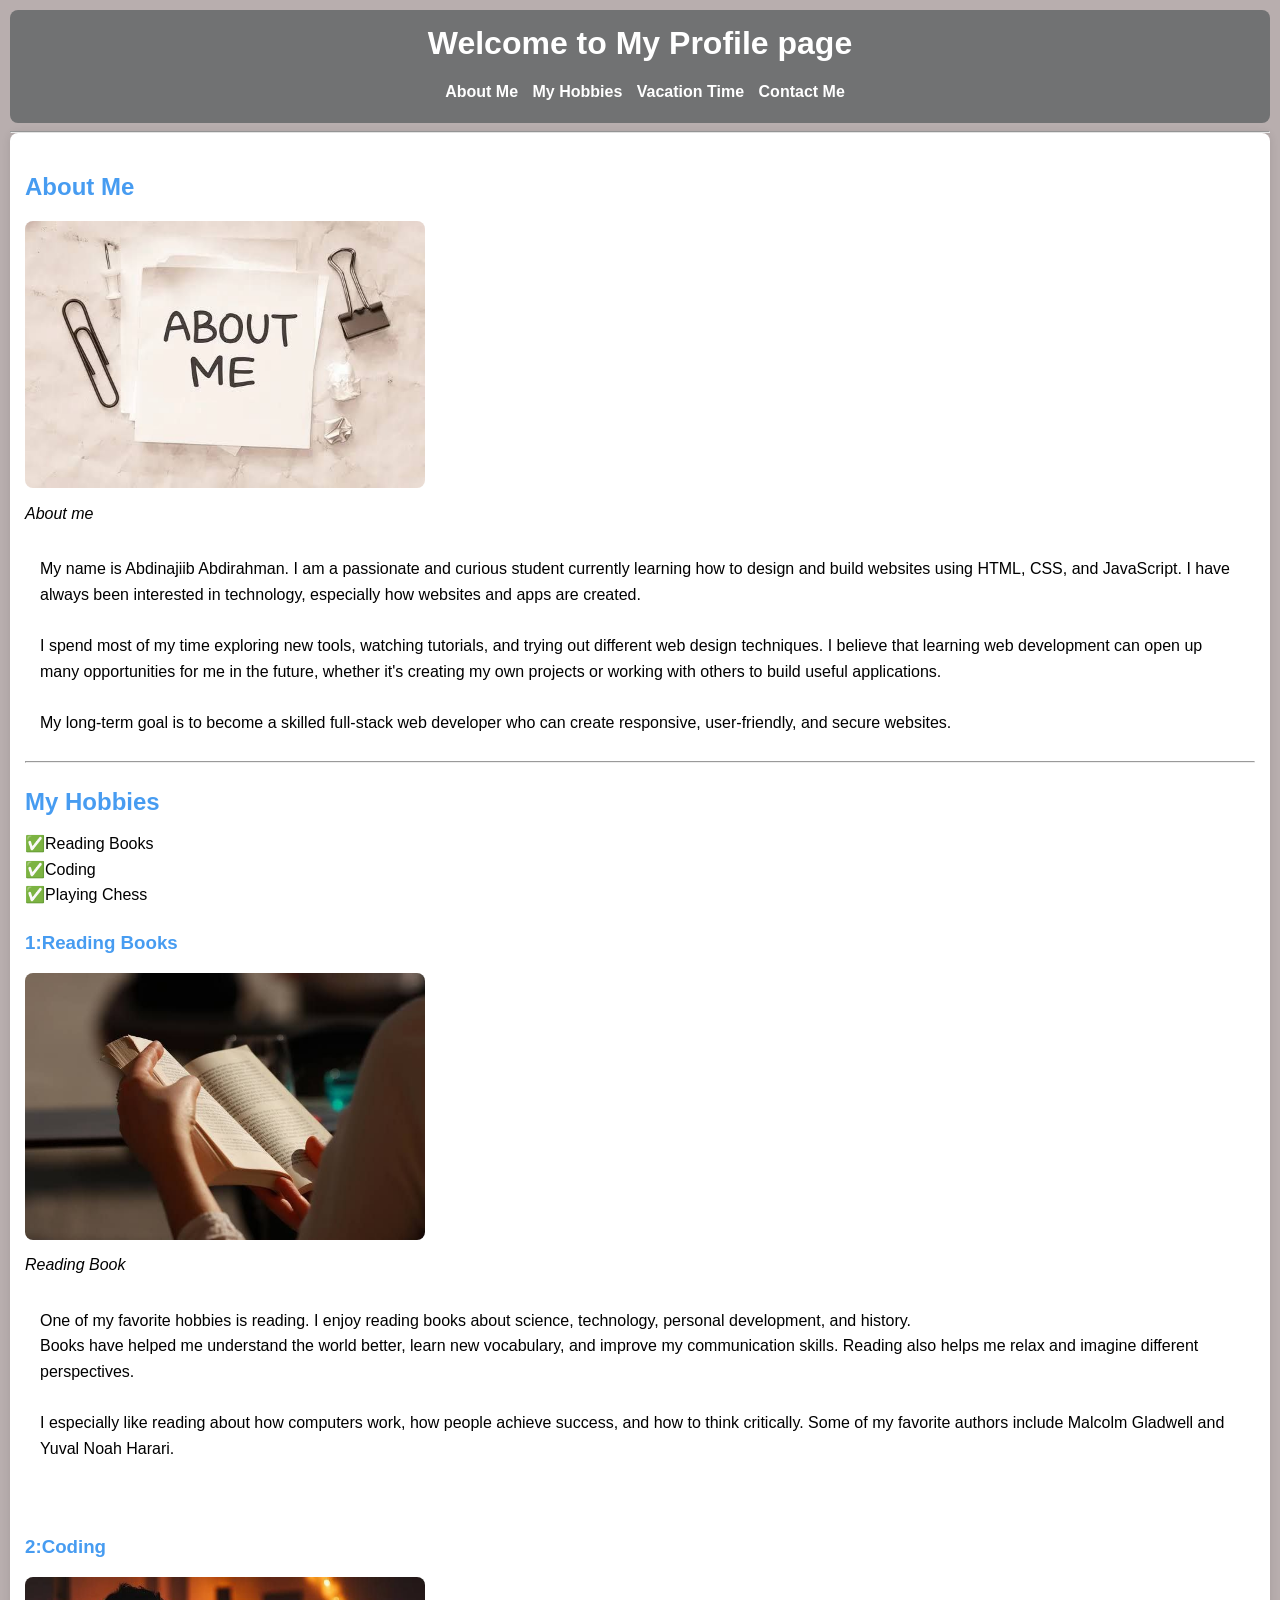
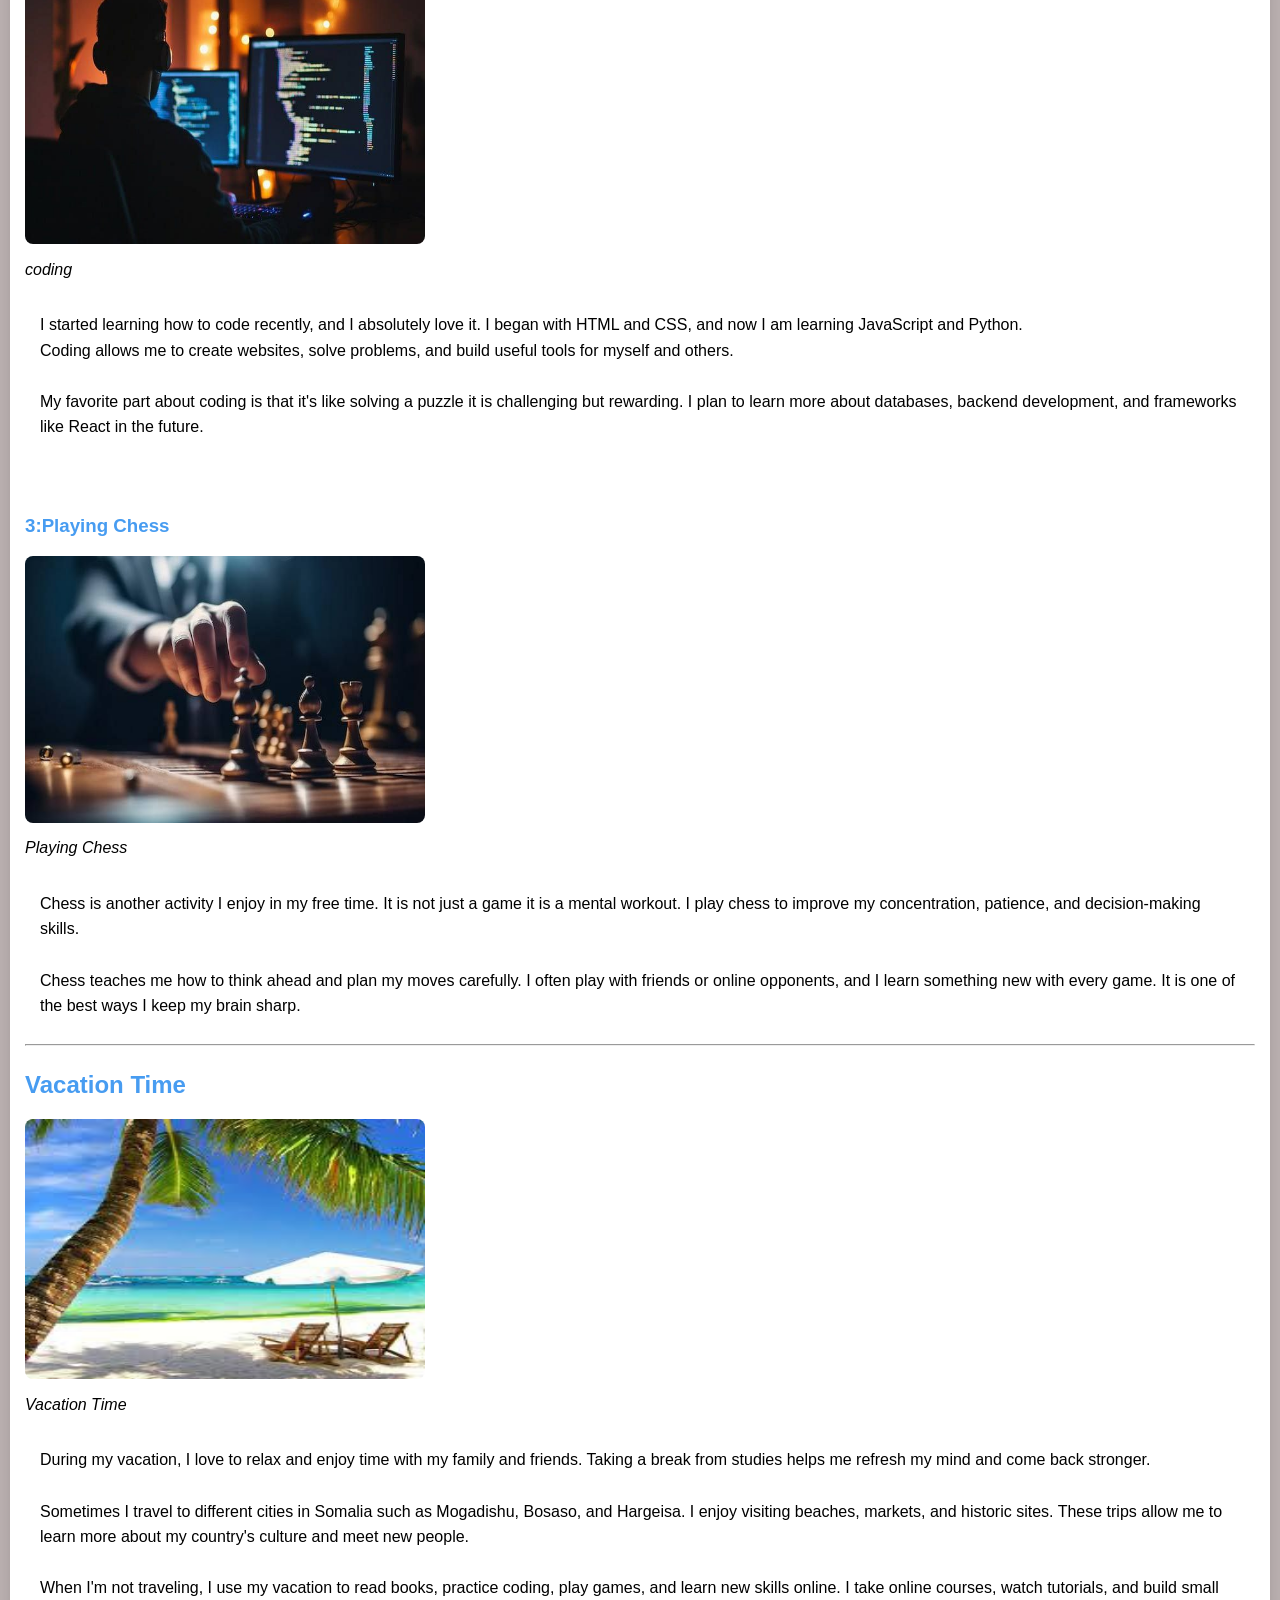
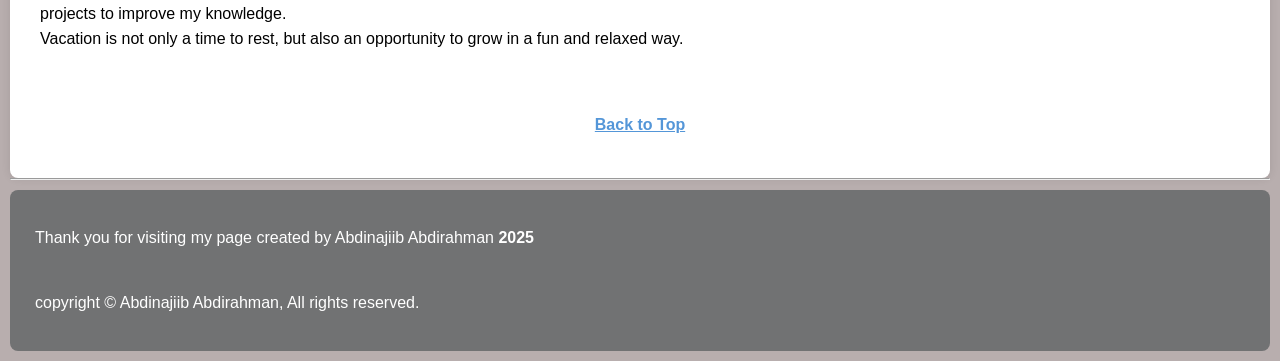
<file: frontend/index.html>
<!DOCTYPE html>
<html lang="en">
  <head>
    <meta charset="UTF-8" />
    <meta name="viewport" content="width=device-width, initial-scale=1.0" />
    <meta name="author" content="Abdinajiib" />
    <meta
      name="description"
      content="The official website that about my Profile"
    />
    <link rel="stylesheet" href="style.css" />
    <title>My Profile</title>
  </head>
  <body>
    <header>
      <h1>Welcome to My Profile page</h1>
      <nav>
        <ul>
          <li>
            <a href="#about">About Me</a>
          </li>
          <li>
            <a href="#hobbies">My Hobbies</a>
          </li>
          <li>
            <a href="#vacation">Vacation Time</a>
          </li>
          <li>
            <a href="Contact.html">Contact Me</a>
          </li>
        </ul>
      </nav>
    </header>
    <hr />
    <main>
      <article id="about">
        <h2>About Me</h2>
        <figure>
          <img
            src="images/about_400x267.jpg"
            alt="About Me"
            title="who am i ?"
            width="400"
            height="267"
          />
          <figcaption>About me</figcaption>
        </figure>
        <p>
          My name is Abdinajiib Abdirahman. I am a passionate and curious
          student currently learning how to design and build websites using
          HTML, CSS, and JavaScript. I have always been interested in
          technology, especially how websites and apps are created. <br /><br />
          I spend most of my time exploring new tools, watching tutorials, and
          trying out different web design techniques. I believe that learning
          web development can open up many opportunities for me in the future,
          whether it's creating my own projects or working with others to build
          useful applications. <br /><br />
          My long-term goal is to become a skilled full-stack web developer who
          can create responsive, user-friendly, and secure websites.
        </p>
      </article>
      <hr />
      <article id="hobbies">
        <h2>My Hobbies</h2>
        <ul>
          <li>Reading Books</li>
          <li>Coding</li>
          <li>Playing Chess</li>
        </ul>
        <article>
          <h3>1:Reading Books</h3>
          <figure>
            <img
              src="images/readingbook_400x267.jpg"
              alt="Reading Book"
              title="I love reading books"
              width="400"
              height="267"
            />
            <figcaption>Reading Book</figcaption>
          </figure>
          <p>
            One of my favorite hobbies is reading. I enjoy reading books about
            science, technology, personal development, and history. <br />
            Books have helped me understand the world better, learn new
            vocabulary, and improve my communication skills. Reading also helps
            me relax and imagine different perspectives. <br /><br />
            I especially like reading about how computers work, how people
            achieve success, and how to think critically. Some of my favorite
            authors include Malcolm Gladwell and Yuval Noah Harari.
          </p>
        </article>
        <br />
        <article>
          <h3>2:Coding</h3>
          <figure>
            <img
              src="images/coding_400x267.jpg"
              alt="coding"
              title="I love coding"
              width="400"
              height="267"
            />
            <figcaption>coding</figcaption>
          </figure>
          <p>
            I started learning how to code recently, and I absolutely love it. I
            began with HTML and CSS, and now I am learning JavaScript and
            Python. <br />
            Coding allows me to create websites, solve problems, and build
            useful tools for myself and others. <br /><br />
            My favorite part about coding is that it's like solving a puzzle it
            is challenging but rewarding. I plan to learn more about databases,
            backend development, and frameworks like React in the future.
          </p>
          <br />
          <article>
            <h3>3:Playing Chess</h3>
            <figure>
              <img
                src="images/chess_400x267.jpg"
                alt="chess image"
                width="400"
                height="267"
              />
              <figcaption>Playing Chess</figcaption>
            </figure>
            <p>
              Chess is another activity I enjoy in my free time. It is not just
              a game it is a mental workout. I play chess to improve my
              concentration, patience, and decision-making skills. <br /><br />
              Chess teaches me how to think ahead and plan my moves carefully. I
              often play with friends or online opponents, and I learn something
              new with every game. It is one of the best ways I keep my brain
              sharp.
            </p>
          </article>
        </article>
        <hr />
        <article id="vacation">
          <h2>Vacation Time</h2>
          <figure>
            <img
              src="images/vaction_400x267.jpg"
              alt="vacation Time"
              title="I love vacation"
              width="400"
              height="260"
            />
            <figcaption>Vacation Time</figcaption>
          </figure>
          <p>
            During my vacation, I love to relax and enjoy time with my family
            and friends. Taking a break from studies helps me refresh my mind
            and come back stronger. <br /><br />
            Sometimes I travel to different cities in Somalia such as Mogadishu,
            Bosaso, and Hargeisa. I enjoy visiting beaches, markets, and
            historic sites. These trips allow me to learn more about my
            country's culture and meet new people. <br /><br />
            When I'm not traveling, I use my vacation to read books, practice
            coding, play games, and learn new skills online. I take online
            courses, watch tutorials, and build small projects to improve my
            knowledge. <br />
            Vacation is not only a time to rest, but also an opportunity to grow
            in a fun and relaxed way.
          </p>
        </article>

        <p>
          <a href="#">Back to Top</a>
        </p>
      </article>
    </main>

    <hr />

    <footer>
      <p>
        Thank you for visiting my page created by Abdinajiib Abdirahman
        <time datetime="2025">2025</time>
      </p>
      <p>copyright &copy; Abdinajiib Abdirahman, All rights reserved.</p>
    </footer>
  </body>
</html>
</file>
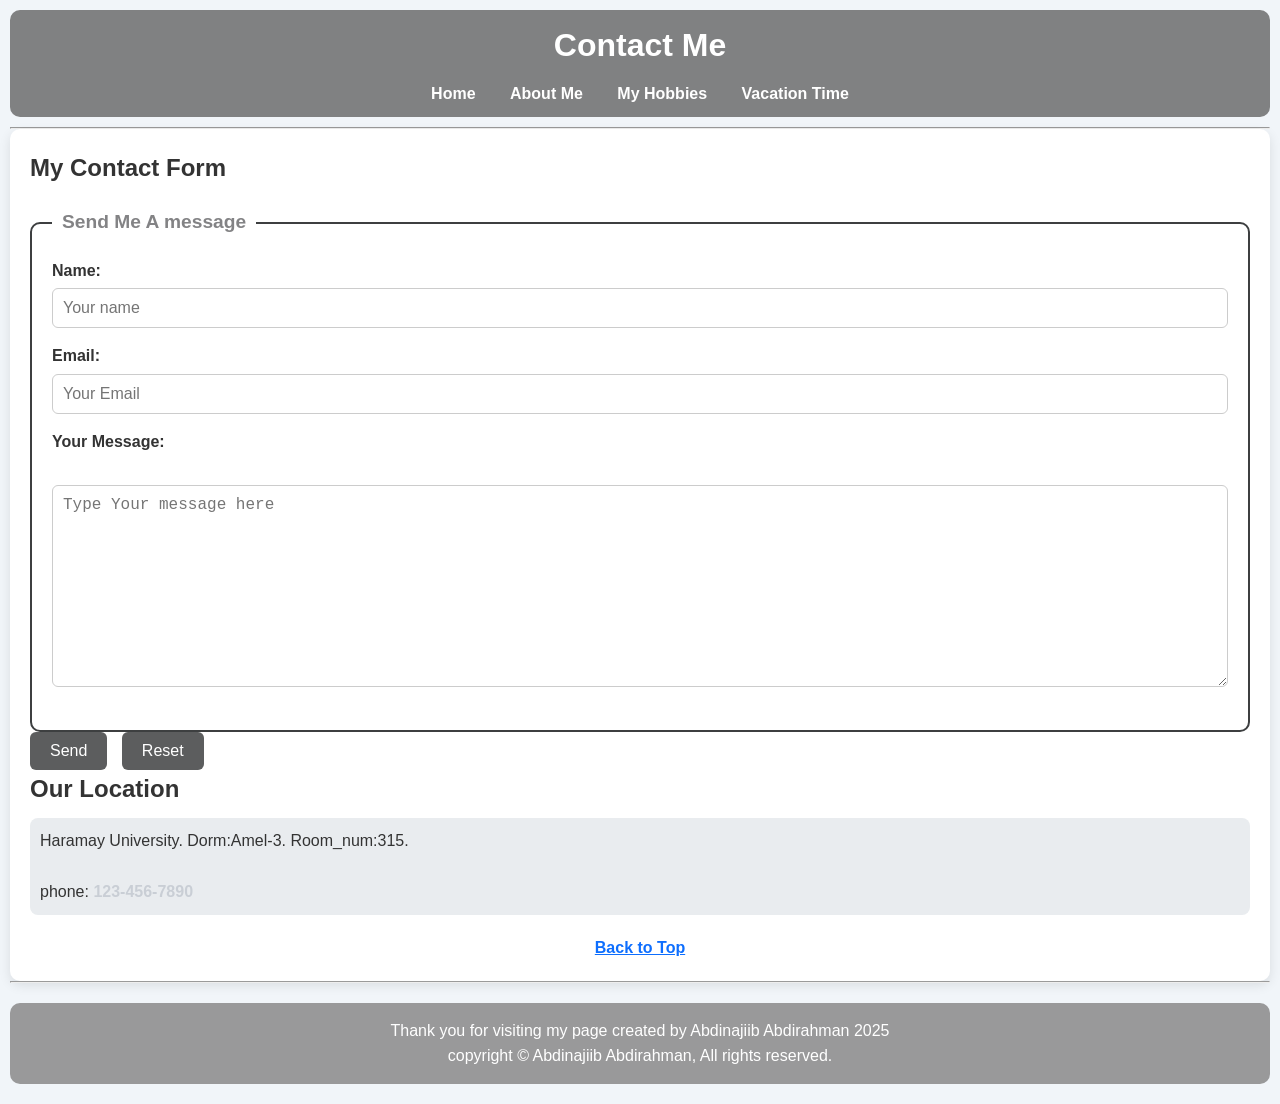
<file: frontend/Contact.html>
<!DOCTYPE html>
<html lang="en">
<head>
    <meta charset="UTF-8" />
    <meta name="viewport" content="width=device-width, initial-scale=1.0" />
    <meta name="author" content="Abdinajiib" />
    <meta name="description" content="Contact information about my Profile page" />
    <link rel="stylesheet" href="contact.css">  <!-- CSS in same folder -->
    <title>Contact Me</title>
</head>
<body>
    <header>
        <h1>Contact Me</h1>
        <nav>
            <ul>
                <li><a href="index.html">Home</a></li>  <!-- Same folder -->
                <li><a href="index.html#about">About Me</a></li>
                <li><a href="index.html#hobbies">My Hobbies</a></li>
                <li><a href="index.html#vacation">Vacation Time</a></li>
            </ul>
        </nav>
    </header>
    <hr />
    <main>
        <section>
            <h2>My Contact Form</h2>
            <form action="../backend/save-message.php" method="POST">
                <!-- ↑↑↑ FIXED: goes up one level to backend ↑↑↑ -->
                <fieldset>
                    <legend>Send Me A message</legend>
                    <p>
                        <label for="name">Name:</label>
                        <input type="text" id="name" name="name" placeholder="Your name" required />
                    </p>
                    <p>
                        <label for="email">Email:</label>
                        <input type="email" id="email" name="email" placeholder="Your Email" required />
                    </p>
                    <p>
                        <label for="message">Your Message:</label>
                        <br />
                        <textarea name="message" id="message" cols="30" rows="10" placeholder="Type Your message here" required></textarea>
                    </p>
                </fieldset>
                <button type="submit">Send</button>
                <button type="reset">Reset</button>
            </form>
        </section>
        <section>
            <h2>Our Location</h2>
            <address>
                Haramay University. Dorm:Amel-3. Room_num:315.
                <br />
                <br />
                phone: <a href="tel:+251988810538">123-456-7890</a>
            </address>
            <p>
                <a href="#">Back to Top</a>
            </p>
        </section>
    </main>
    <hr />
    <footer>
        <p>
            Thank you for visiting my page created by Abdinajiib Abdirahman
            <time datetime="2025">2025</time>
        </p>
        <p>copyright &copy; Abdinajiib Abdirahman, All rights reserved.</p>
    </footer>
</body>
</html>
</file>
<file: frontend/style.css>
* {
  margin: 0;
  padding: 0;
  box-sizing: border-box;
}

body {
 font-family: Arial, Helvetica, sans-serif;
  background-color: #b8aeae;
  color:black;
  line-height: 1.6;
  padding: 10px;
}

header {
  background-color: #717273;
  color: white;
  padding: 8px;
  border-radius: 8px;
  text-align: center;
  margin-bottom: 8px;
}

header h1 {
  font-size: 2em;
  font-weight: bold;
}

nav ul {
  list-style: none;
  margin-top: 10px;
 
}

nav ul li {
  display: inline-block;
  margin-right: 10px;
}

nav a {
  text-decoration: none;
  color: white;
  font-weight: bold;

}

nav a:hover {
   background-color: #333;
  
  
}

main {
  background-color: white;
  padding: 15px;
  border-radius: 8px;
  box-shadow: 0 0 10px rgba(0, 0, 0, 0.1);
}

h2, h3 {
  color: #479cf1;
  margin-top: 20px;
  text-align: left;
}

p {
  margin: 10px 0;
  text-align: left;
  font-size: medium;
  padding: 15px;
}

figure {
  text-align: left;
  margin: 15px 0;
}

img {
  max-width: 100%;
  border-radius: 8px;
}

figcaption {
  font-style: italic;
  margin-top: 5px;
}

ul {
  padding-left: 20px;
  margin: 10px 0;
  font-size: medium;  

}
#hobbies li::marker{
  content: "✅";
}

footer {
  text-align: center;
  padding: 10px;
  background-color: #717273;
  color: white;
  margin-top: 10px;
  border-radius: 8px;
}

footer time {
  font-weight: bold;
}

a[href="#"] {
  display: block;
  margin-top: 20px;
  text-align: center;
  color: #5496d8;
  font-weight: bold;
}

a[href="#"]:hover {
  color: #4e4f50;
}
</file>
<file: frontend/contact.css>
* {
  margin: 0;
  padding: 0;
  box-sizing: border-box;
}

body {
  font-family: 'Segoe UI', Tahoma, Geneva, Verdana, sans-serif;
  background-color: #f1f5f9;
  color: #333;
  padding: 10px;
  line-height: 1.6;
}

header {
  background-color: #808182;
  color: white;
  padding: 10px;
  border-radius: 10px;
  text-align: center;
  margin-bottom: 10px;
}

header h1 {
  font-size: 2rem;
}

nav ul {
  list-style: none;
  margin-top: 10px;
}

nav ul li {
  display: inline-block;
  margin: 0 15px;
}

nav a {
  text-decoration: none;
  color: white;
  font-weight: bold;
}

nav a:hover {
  background-color: #333;
}

main {
  background-color: white;
  padding: 20px;
  border-radius: 10px;
  box-shadow: 0 4px 12px rgba(0, 0, 0, 0.1);
}

form {
  margin-top: 20px;
}

fieldset {
  border: 2px solid #3d3f40;
  padding: 20px;
  border-radius: 10px;
}

legend {
  font-size: 1.2rem;
  font-weight: bold;
  color: #838385;
  padding: 0 10px;
}

label {
  display: block;
  margin-bottom: 5px;
  font-weight: bold;
}

input,
textarea {
  width: 100%;
  padding: 10px;
  margin-bottom: 15px;
  border-radius: 6px;
  border: 1px solid #ccc;
  font-size: 1rem;
}

input:focus,
textarea:focus {
  outline: none;
  border-color: #5f5f61;
}

button {
  padding: 10px 20px;
  border: none;
  border-radius: 6px;
  background-color: #5c5d5e;
  color: white;
  font-size: 1rem;
  cursor: pointer;
  margin-right: 10px;
}

button:hover {
  background-color: #3a8df4;
}

address {
  background-color: #e9ecef;
  padding: 10px;
  border-radius: 8px;
  font-style: normal;
  margin-top: 10px;
}

a[href^="tel"] {
  color: #c9ced5;
  text-decoration: none;
  font-weight: bold;
}

a[href^="tel"]:hover {
  text-decoration: underline;
}

a[href="#"] {
  display: block;
  margin-top: 20px;
  text-align: center;
  color: #0d6efe;
  font-weight: bold;
 
}

a[href="#"]:hover {
  text-decoration: underline;
}

footer {
  margin-top: 20px;
  background-color: #99999a;
  color: white;
  text-align: center;
  padding: 15px;
  border-radius: 10px;
}

img {
  max-width: 100%;
  height: auto;
  border-radius: 10px;
  margin-top: 10px;
}

/* ===== Responsive Layout ===== */
@media (max-width: 600px) {
  nav ul li {
    display: block;
    margin: 10px 0;
  }

  fieldset {
    padding: 15px;
  }

  input,
  textarea {
    font-size: 0.95rem;
  }
}
</file>
